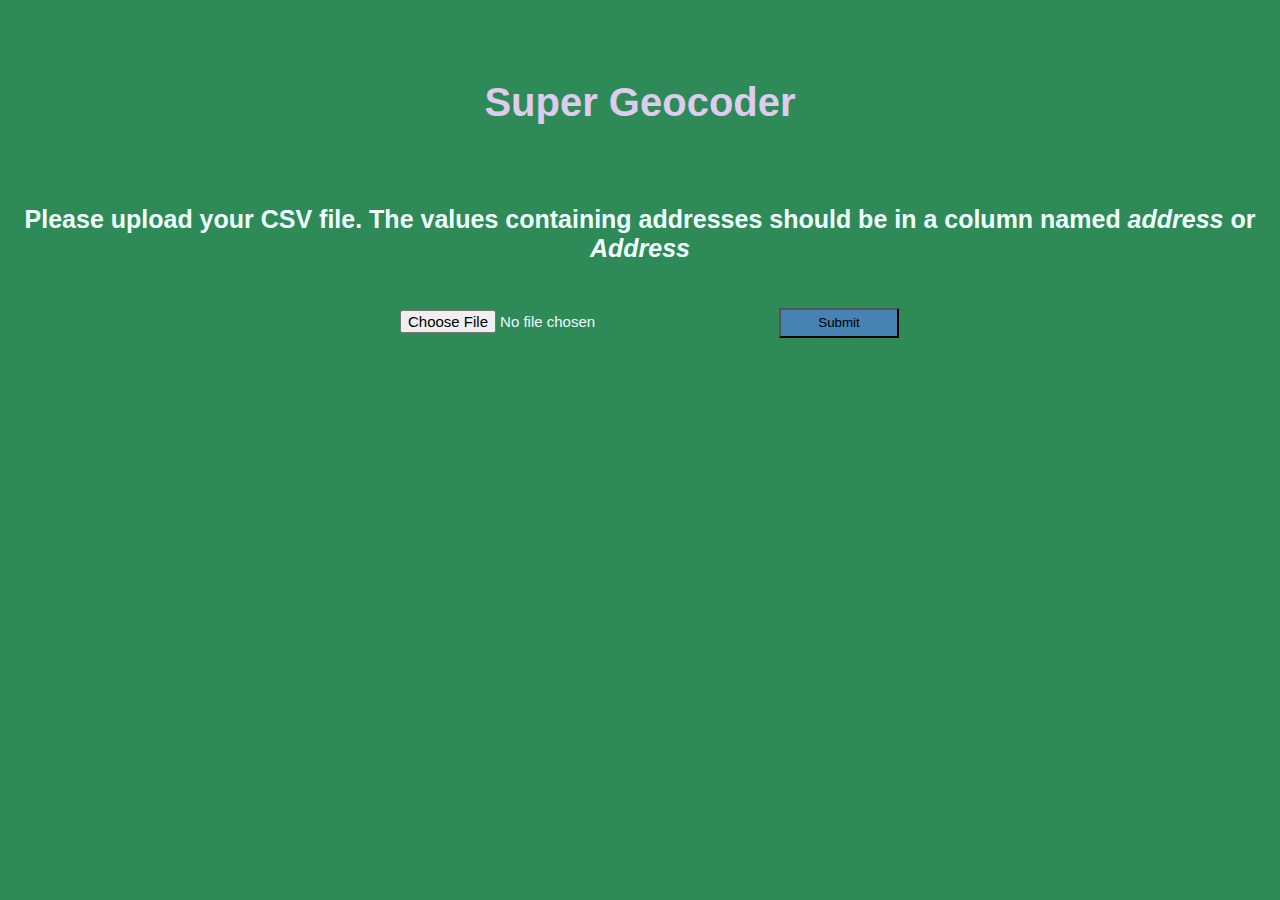
<file: templates/index.html>
<!DOCTYPE html>
<html lang="en">
  <title>Super Geocoder</title>
  <head>
    <link href="../static/main.css" rel="stylesheet">
  </head>
    <body>
      <div class="container">
        <h1>Super Geocoder</h1>
        <h3>Please upload your CSV file. The values containing addresses should be in a column named <i>address</i> or <i>Address</i></h3>
      <form action="{{url_for('success')}}" method="POST" enctype="multipart/form-data">
        <input type="file" accept=".csv" name="file" >
        <button type="submit">Submit</button>
      </form>
    </div>
    </body>
</html>
</file>
<file: static/main.css>
html, body {
height: 100%;
margin: 0;

}


}

.container table {
display: inline-block;
margin-left: 300px;

}
.container {
margin: 0 auto;
width: 100%;
height: 100%;
background-color: #2E8B57;
color: #F0F8FF;
overflow: hidden;
text-align: center;
}

.container h1 {
  font-family: Arial, sans-serif;
  font-size: 40px;
  color: #DDCCEE;
  margin-top: 80px;

}

.container h3 {
  font-family: Arial, sans-serif;
  font-size: 25px;
  color: #F0FFFF;
  margin-top: 80px;

}

.container form {
  margin: 20px;
}

.container input {
  width: 350px;
  height: 30px;
  font-size: 15px;
  margin: 2px;
  padding: 20px;
  transition: all 0.2s ease-in-out;
}

.container button {
  width:120px;
  height: 30px;
  background-color: steelblue;
  margin: 3px;
}

.download button {
  width:120px;
  height: 30px;
  background-color: steelblue;
  margin: 3px;
}
</file>
